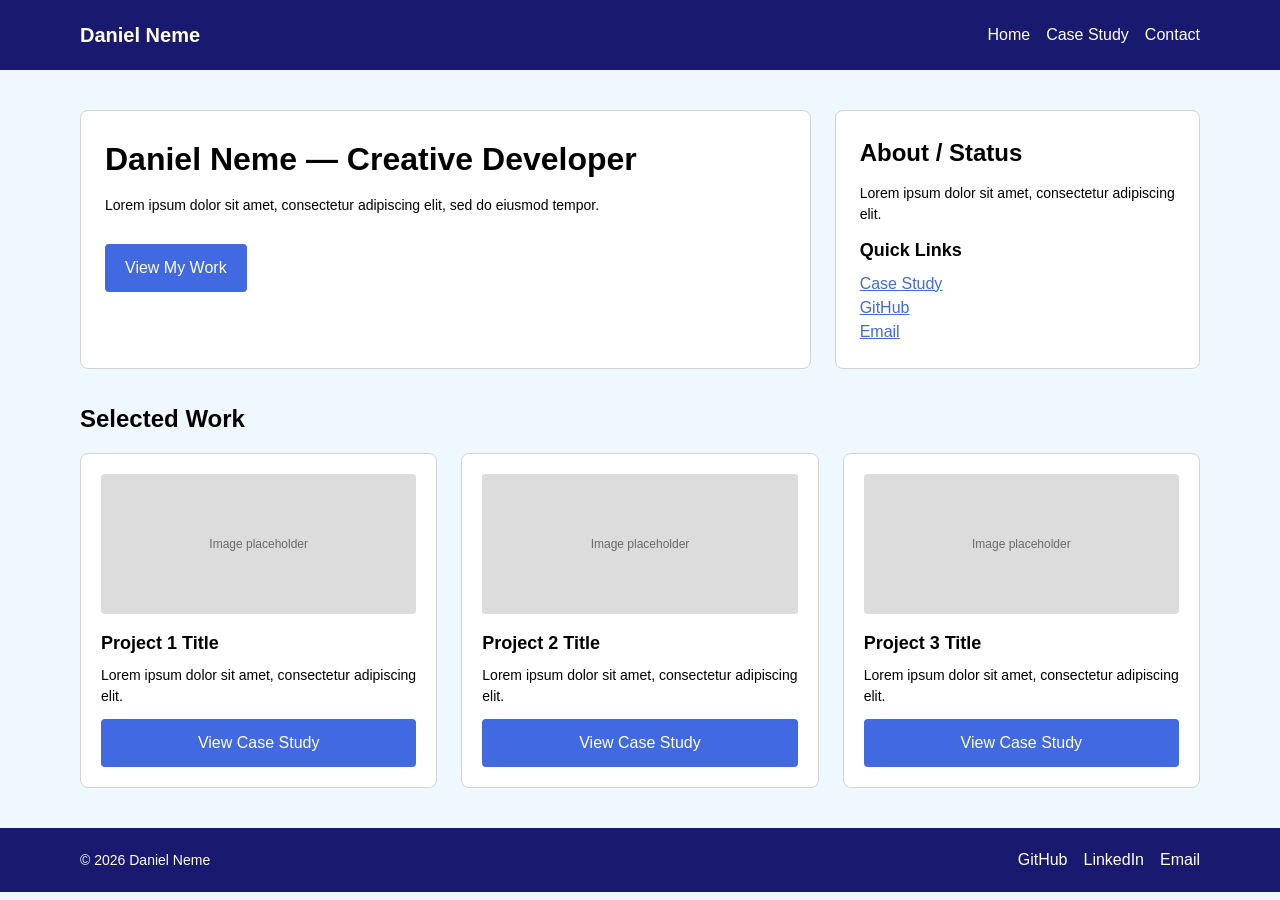
<file: index.html>
<!DOCTYPE html>
<html lang="en">
<head>
  <meta charset="UTF-8">
  <meta name="viewport" content="width=device-width, initial-scale=1.0">
  <title>Daniel Neme | Portfolio</title>
  <link rel="stylesheet" href="css/style.css">
</head>
<body>

  <header class="site-header">
    <div class="logo">Daniel Neme</div>
    <nav class="nav-links">
      <a href="index.html">Home</a>
      <a href="detail.html">Case Study</a>
      <a href="#contact">Contact</a>
    </nav>
  </header>

  <main>

    <section class="hero-grid">
      <article class="hero-banner">
        <h1>Daniel Neme — Creative Developer</h1>
        <p>Lorem ipsum dolor sit amet, consectetur adipiscing elit, sed do eiusmod tempor.</p>
        <a class="btn-primary" href="detail.html">View My Work</a>
      </article>

      <aside class="hero-sidebar">
        <h2>About / Status</h2>
        <p>Lorem ipsum dolor sit amet, consectetur adipiscing elit.</p>
        <h3>Quick Links</h3>
        <ul>
          <li><a href="detail.html">Case Study</a></li>
          <li><a href="#contact">GitHub</a></li>
          <li><a href="#contact">Email</a></li>
        </ul>
      </aside>
    </section>

    <h2 class="section-title">Selected Work</h2>

    <section class="cards-gallery">
      <article class="card">
        <div class="card-img">Image placeholder</div>
        <h3>Project 1 Title</h3>
        <p>Lorem ipsum dolor sit amet, consectetur adipiscing elit.</p>
        <a class="btn-card" href="detail.html">View Case Study</a>
      </article>

      <article class="card">
        <div class="card-img">Image placeholder</div>
        <h3>Project 2 Title</h3>
        <p>Lorem ipsum dolor sit amet, consectetur adipiscing elit.</p>
        <a class="btn-card" href="detail.html">View Case Study</a>
      </article>

      <article class="card">
        <div class="card-img">Image placeholder</div>
        <h3>Project 3 Title</h3>
        <p>Lorem ipsum dolor sit amet, consectetur adipiscing elit.</p>
        <a class="btn-card" href="detail.html">View Case Study</a>
      </article>
    </section>

  </main>

  <footer class="site-footer" id="contact">
    <p>&copy; 2026 Daniel Neme</p>
    <div class="footer-links">
      <a href="#">GitHub</a>
      <a href="#">LinkedIn</a>
      <a href="#">Email</a>
    </div>
  </footer>

</body>
</html>
</file>
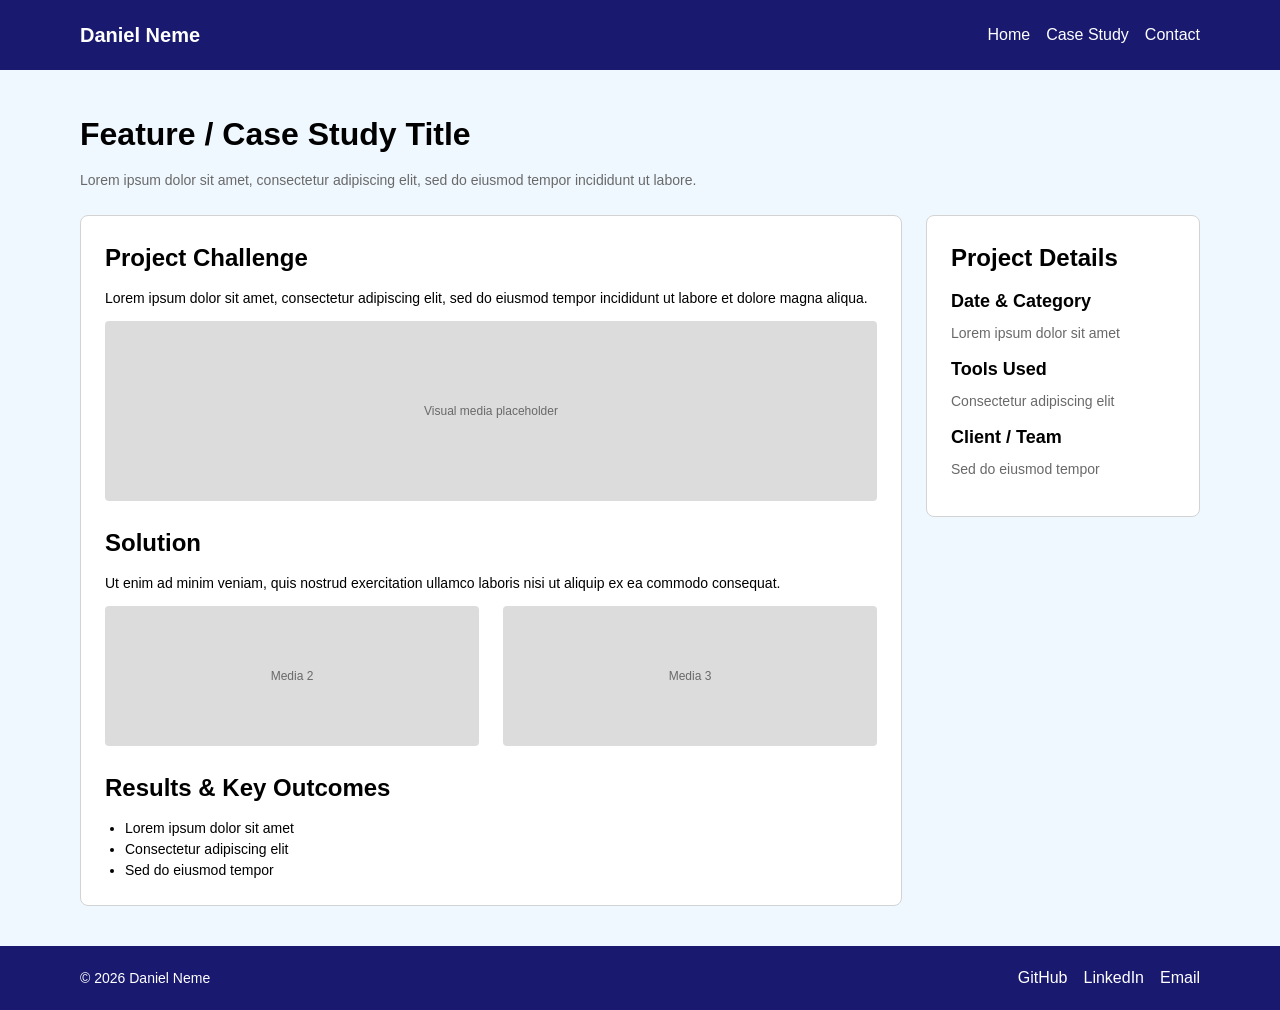
<file: detail.html>
<!DOCTYPE html>
<html lang="en">
<head>
  <meta charset="UTF-8">
  <meta name="viewport" content="width=device-width, initial-scale=1.0">
  <title>Case Study | Daniel Neme</title>
  <link rel="stylesheet" href="css/style.css">
</head>
<body>

  <header class="site-header">
    <div class="logo">Daniel Neme</div>
    <nav class="nav-links">
      <a href="index.html">Home</a>
      <a href="detail.html">Case Study</a>
      <a href="#contact">Contact</a>
    </nav>
  </header>

  <main class="detail-layout">

    <section class="detail-hero">
      <h1>Feature / Case Study Title</h1>
      <p class="lead-text">Lorem ipsum dolor sit amet, consectetur adipiscing elit, sed do eiusmod tempor incididunt ut labore.</p>
    </section>

    <section class="content-grid">

      <article class="article-body">
        <h2>Project Challenge</h2>
        <p>Lorem ipsum dolor sit amet, consectetur adipiscing elit, sed do eiusmod tempor incididunt ut labore et dolore magna aliqua.</p>
        <div class="media-placeholder">Visual media placeholder</div>

        <h2>Solution</h2>
        <p>Ut enim ad minim veniam, quis nostrud exercitation ullamco laboris nisi ut aliquip ex ea commodo consequat.</p>
        <div class="media-pair">
          <div class="media-placeholder">Media 2</div>
          <div class="media-placeholder">Media 3</div>
        </div>

        <h2>Results &amp; Key Outcomes</h2>
        <ul>
          <li>Lorem ipsum dolor sit amet</li>
          <li>Consectetur adipiscing elit</li>
          <li>Sed do eiusmod tempor</li>
        </ul>
      </article>

      <aside class="metadata">
        <h2>Project Details</h2>
        <h3>Date &amp; Category</h3>
        <p>Lorem ipsum dolor sit amet</p>
        <h3>Tools Used</h3>
        <p>Consectetur adipiscing elit</p>
        <h3>Client / Team</h3>
        <p>Sed do eiusmod tempor</p>
      </aside>

    </section>

  </main>

  <footer class="site-footer" id="contact">
    <p>&copy; 2026 Daniel Neme</p>
    <div class="footer-links">
      <a href="#">GitHub</a>
      <a href="#">LinkedIn</a>
      <a href="#">Email</a>
    </div>
  </footer>

</body>
</html>
</file>
<file: css/style.css>
* {
  margin: 0;
  padding: 0;
  box-sizing: border-box;
}

body {
  font-family: Inter, Arial, sans-serif;
  line-height: 1.5;
  color: black;
  background-color: aliceblue;
}

main {
  max-width: 1440px;
  margin: 0 auto;
  padding: 24px 20px;
}

h1 {
  font-size: 32px;
  margin-bottom: 12px;
}

h2 {
  font-size: 24px;
  margin-bottom: 12px;
}

h3 {
  font-size: 18px;
  margin-bottom: 8px;
}

p {
  font-size: 14px;
  margin-bottom: 12px;
}

.site-header,
.site-footer {
  display: flex;
  flex-direction: column;
  align-items: center;
  gap: 16px;
  padding: 20px;
  background-color: midnightblue;
  color: white;
}

.logo {
  font-size: 20px;
  font-weight: bold;
}

.nav-links,
.footer-links {
  display: flex;
  gap: 16px;
}

.nav-links a,
.footer-links a {
  color: white;
  text-decoration: none;
}

.site-footer p {
  margin-bottom: 0;
}

.hero-grid,
.cards-gallery,
.content-grid,
.media-pair {
  display: grid;
  grid-template-columns: 1fr;
  gap: 24px;
}

.hero-grid {
  margin-bottom: 32px;
}

.section-title {
  margin-bottom: 16px;
}

.hero-banner,
.hero-sidebar {
  padding: 24px;
  background-color: white;
  border: 1px solid lightgray;
  border-radius: 8px;
}

.hero-sidebar ul {
  list-style: none;
}

.hero-sidebar a {
  color: royalblue;
}

.btn-primary,
.btn-card {
  display: inline-block;
  padding: 12px 20px;
  background-color: royalblue;
  color: white;
  text-decoration: none;
  text-align: center;
  border-radius: 4px;
}

.btn-primary {
  margin-top: 16px;
}

.card {
  display: flex;
  flex-direction: column;
  padding: 20px;
  background-color: white;
  border: 1px solid lightgray;
  border-radius: 8px;
}

.card-img {
  display: flex;
  align-items: center;
  justify-content: center;
  height: 140px;
  margin-bottom: 16px;
  background-color: gainsboro;
  color: dimgray;
  font-size: 12px;
  border-radius: 4px;
}

.card .btn-card {
  margin-top: auto;
}

.detail-hero {
  margin-bottom: 24px;
}

.lead-text {
  color: dimgray;
}

.article-body,
.metadata {
  padding: 24px;
  background-color: white;
  border: 1px solid lightgray;
  border-radius: 8px;
}

.article-body ul {
  margin-left: 20px;
  font-size: 14px;
}

.media-placeholder {
  display: flex;
  align-items: center;
  justify-content: center;
  height: 180px;
  margin-bottom: 24px;
  background-color: gainsboro;
  color: dimgray;
  font-size: 12px;
  border-radius: 4px;
}

.media-pair .media-placeholder {
  height: 140px;
  margin-bottom: 0;
}

.media-pair {
  margin-bottom: 24px;
}

.metadata {
  align-self: start;
}

.metadata p {
  color: dimgray;
}

@media (min-width: 768px) {
  main {
    padding: 40px 80px;
  }

  .site-header,
  .site-footer {
    flex-direction: row;
    justify-content: space-between;
    padding: 20px 80px;
  }

  .hero-grid {
    grid-template-columns: 2fr 1fr;
  }

  .cards-gallery {
    grid-template-columns: repeat(auto-fit, minmax(280px, 1fr));
  }

  .content-grid {
    grid-template-columns: 3fr 1fr;
  }

  .media-pair {
    grid-template-columns: 1fr 1fr;
  }
}
</file>
